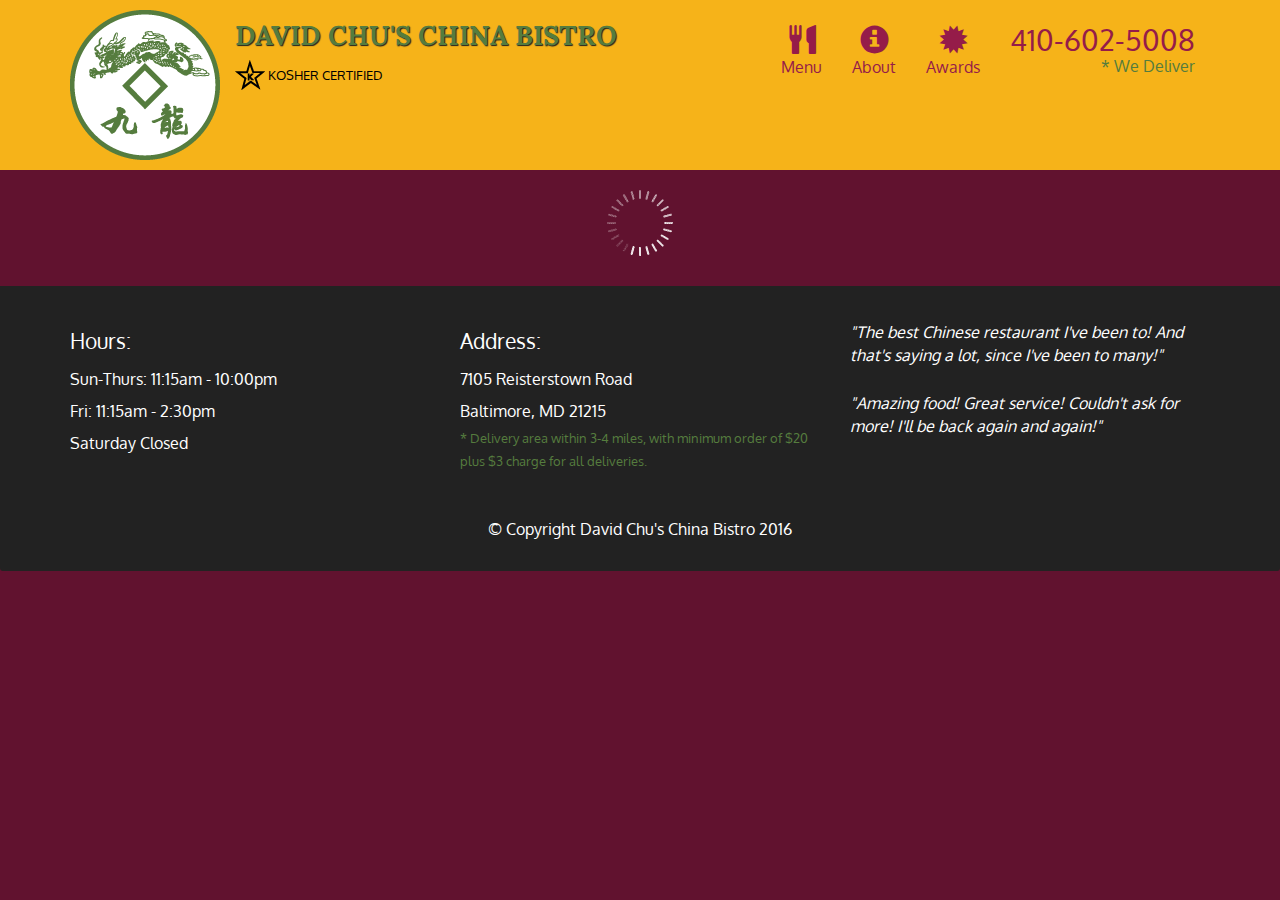
<file: assignment5/index.html>
<!doctype html>
<html lang="en">
  <head>
    <meta charset="utf-8">
    <meta http-equiv="X-UA-Compatible" content="IE=edge">
    <meta name="viewport" content="width=device-width, initial-scale=1">
    <title>David Chu's China Bistro</title>
    <link rel="stylesheet" href="css/bootstrap.min.css">
    <link rel="stylesheet" href="css/styles.css">
    <link href='https://fonts.googleapis.com/css?family=Oxygen:400,300,700' rel='stylesheet' type='text/css'>
    <link href='https://fonts.googleapis.com/css?family=Lora' rel='stylesheet' type='text/css'>
  </head>
<body>
  <header>
    <nav id="header-nav" class="navbar navbar-default">
      <div class="container">
        <div class="navbar-header">
          <a href="index.html" class="pull-left visible-md visible-lg">
            <div id="logo-img" alt="Logo image"></div>
          </a>

          <div class="navbar-brand">
            <a href="index.html"><h1>David Chu's China Bistro</h1></a>
            <p>
              <img src="images/star-k-logo.png" alt="Kosher certification">
              <span>Kosher Certified</span>
            </p>
          </div>

          <button id="navbarToggle" type="button" class="navbar-toggle collapsed" data-toggle="collapse" data-target="#collapsable-nav" aria-expanded="false">
            <span class="sr-only">Toggle navigation</span>
            <span class="icon-bar"></span>
            <span class="icon-bar"></span>
            <span class="icon-bar"></span>
          </button>
        </div>
        
        <div id="collapsable-nav" class="collapse navbar-collapse">
           <ul id="nav-list" class="nav navbar-nav navbar-right">
            <li id="navHomeButton" class="visible-xs active">
              <a href="index.html">
                <span class="glyphicon glyphicon-home"></span> Home</a>
            </li>
            <li id="navMenuButton">
              <a href="#" onclick="$dc.loadMenuCategories();">
                <span class="glyphicon glyphicon-cutlery"></span><br class="hidden-xs"> Menu</a>
            </li>
            <li>
              <a href="#">
                <span class="glyphicon glyphicon-info-sign"></span><br class="hidden-xs"> About</a>
            </li>
            <li>
              <a href="#">
                <span class="glyphicon glyphicon-certificate"></span><br class="hidden-xs"> Awards</a>
            </li>
            <li id="phone" class="hidden-xs">
              <a href="tel:410-602-5008">
                <span>410-602-5008</span></a><div>* We Deliver</div>
            </li>
          </ul><!-- #nav-list -->
        </div><!-- .collapse .navbar-collapse -->
      </div><!-- .container -->
    </nav><!-- #header-nav -->
  </header>

  <div id="call-btn" class="visible-xs">
    <a class="btn" href="tel:410-602-5008">
    <span class="glyphicon glyphicon-earphone"></span>
    410-602-5008
    </a>
  </div>
  <div id="xs-deliver" class="text-center visible-xs">* We Deliver</div>

  <div id="main-content" class="container"></div>

  <footer class="panel-footer">
    <div class="container">
      <div class="row">
        <section id="hours" class="col-sm-4">
          <span>Hours:</span><br>
          Sun-Thurs: 11:15am - 10:00pm<br>
          Fri: 11:15am - 2:30pm<br>
          Saturday Closed
          <hr class="visible-xs">
        </section>
        <section id="address" class="col-sm-4">
          <span>Address:</span><br>
          7105 Reisterstown Road<br>
          Baltimore, MD 21215
          <p>* Delivery area within 3-4 miles, with minimum order of $20 plus $3 charge for all deliveries.</p>
          <hr class="visible-xs">
        </section>
        <section id="testimonials" class="col-sm-4">
          <p>"The best Chinese restaurant I've been to! And that's saying a lot, since I've been to many!"</p>
          <p>"Amazing food! Great service! Couldn't ask for more! I'll be back again and again!"</p>
        </section>
      </div>
      <div class="text-center">&copy; Copyright David Chu's China Bistro 2016</div>
    </div>
  </footer>

  <!-- jQuery (Bootstrap JS plugins depend on it) -->
  <script src="js/jquery-2.1.4.min.js"></script>
  <script src="js/bootstrap.min.js"></script>
  <script src="js/ajax-utils.js"></script>
  <script src="js/script.js"></script>
</body>
</html>
</file>
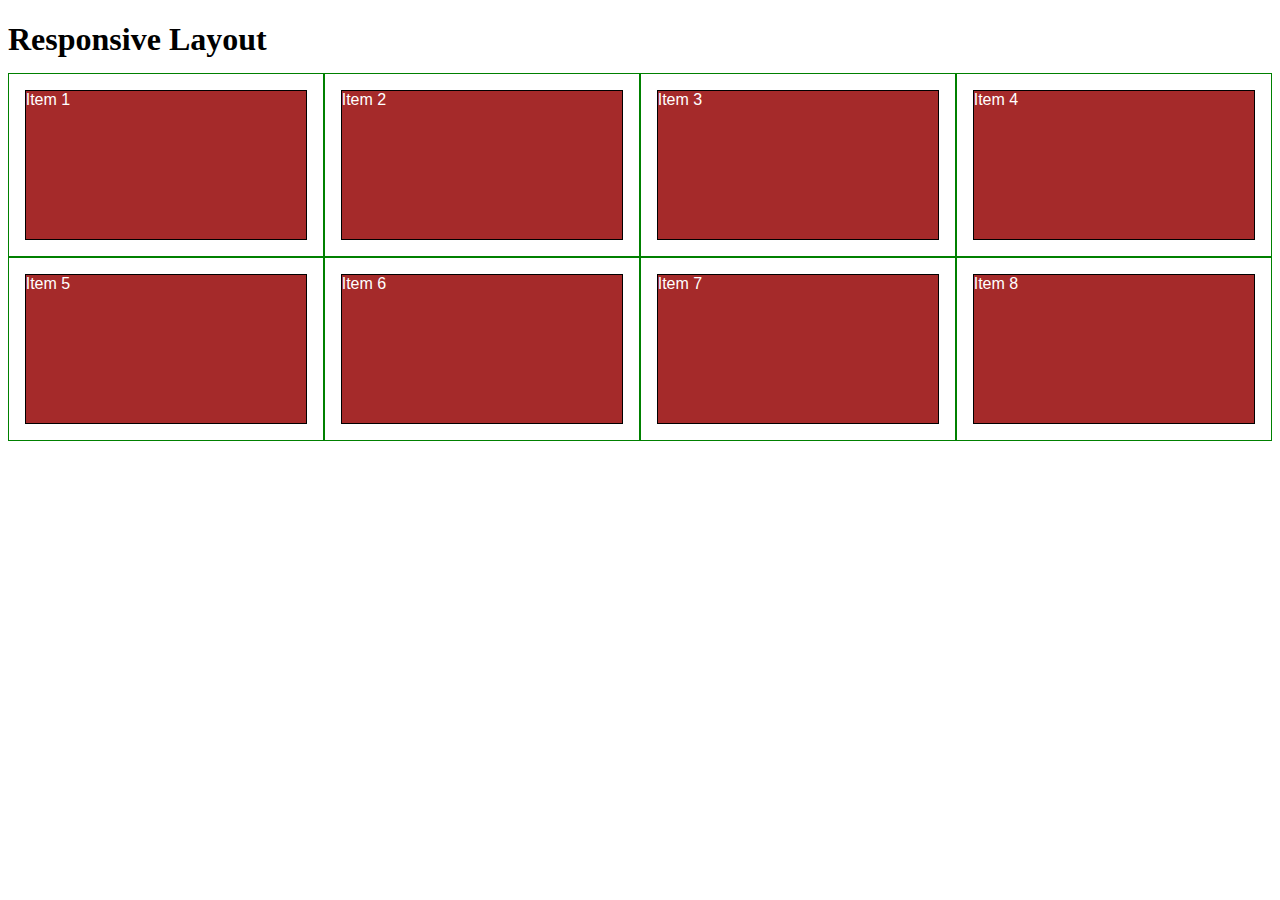
<file: Lecture24/index.html>
<!DOCTYPE html>
<html>
<head>
<meta charset="utf-8">
<meta name="viewport" content="width=device-width, initial-scale=1">
<title>Responsive Layout</title>
<style>

/********** Base styles **********/
* {
  box-sizing: border-box;
}
h1 {
  margin-bottom: 15px;
}

p {
  border: 1px solid black;
  background-color: #A52A2A;
  width: 90%;
  height: 150px;
  margin-right: auto;
  margin-left: auto;
  font-family: Helvetica;
  color: white;
}

/* Simple Responsive Framework. */
.row {
  width: 100%;
}

/********** Large devices only **********/
@media (min-width: 1200px) {
  .col-lg-1, .col-lg-2, .col-lg-3, .col-lg-4, .col-lg-5, .col-lg-6, .col-lg-7, .col-lg-8, .col-lg-9, .col-lg-10, .col-lg-11, .col-lg-12 {
    float: left;
    border: 1px solid green;
  }
  .col-lg-1 {
    width: 8.33%;
  }
  .col-lg-2 {
    width: 16.66%;
  }
  .col-lg-3 {
    width: 25%;
  }
  .col-lg-4 {
    width: 33.33%;
  }
  .col-lg-5 {
    width: 41.66%;
  }
  .col-lg-6 {
    width: 50%;
  }
  .col-lg-7 {
    width: 58.33%;
  }
  .col-lg-8 {
    width: 66.66%;
  }
  .col-lg-9 {
    width: 74.99%;
  }
  .col-lg-10 {
    width: 83.33%;
  }
  .col-lg-11 {
    width: 91.66%;
  }
  .col-lg-12 {
    width: 100%;
  }
}

/********** Medium devices only **********/
@media (min-width: 992px) and (max-width: 1199px) {
  .col-md-1, .col-md-2, .col-md-3, .col-md-4, .col-md-5, .col-md-6, .col-md-7, .col-md-8, .col-md-9, .col-md-10, .col-md-11, .col-md-12 {
    float: left;
    border: 1px solid green;
  }
  .col-md-1 {
    width: 8.33%;
  }
  .col-md-2 {
    width: 16.66%;
  }
  .col-md-3 {
    width: 25%;
  }
  .col-md-4 {
    width: 33.33%;
  }
  .col-md-5 {
    width: 41.66%;
  }
  .col-md-6 {
    width: 50%;
  }
  .col-md-7 {
    width: 58.33%;
  }
  .col-md-8 {
    width: 66.66%;
  }
  .col-md-9 {
    width: 74.99%;
  }
  .col-md-10 {
    width: 83.33%;
  }
  .col-md-11 {
    width: 91.66%;
  }
  .col-md-12 {
    width: 100%;
  }
}

</style>
</head>
<body>
<h1>Responsive Layout</h1>

<div class="row">
  <div class="col-lg-3 col-md-6"><p>Item 1</p></div>
  <div class="col-lg-3 col-md-6"><p>Item 2</p></div>
  <div class="col-lg-3 col-md-6"><p>Item 3</p></div>
  <div class="col-lg-3 col-md-6"><p>Item 4</p></div>
  <div class="col-lg-3 col-md-6"><p>Item 5</p></div>
  <div class="col-lg-3 col-md-6"><p>Item 6</p></div>
  <div class="col-lg-3 col-md-6"><p>Item 7</p></div>
  <div class="col-lg-3 col-md-6"><p>Item 8</p></div>
</div>

</body>
</html>
</file>
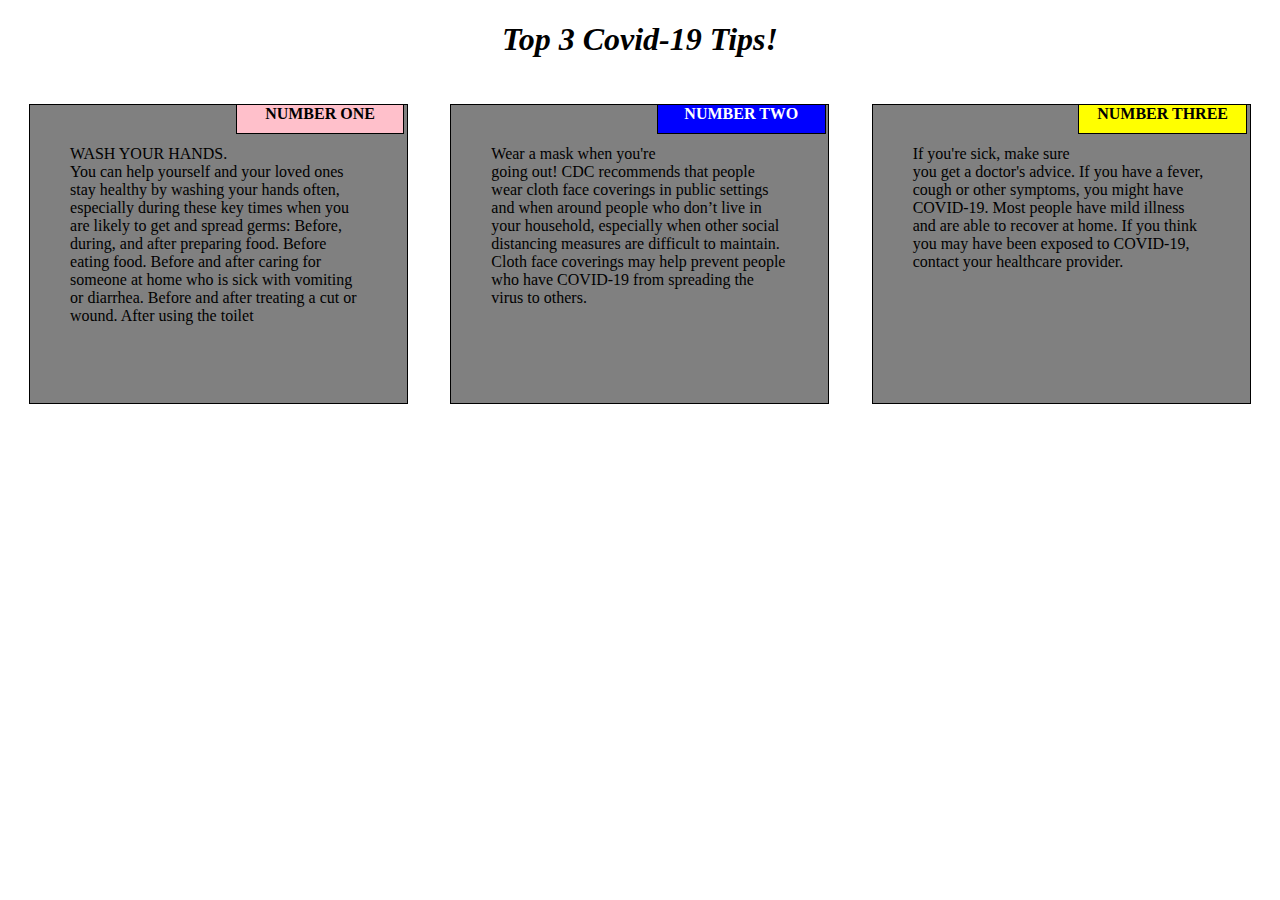
<file: Module 2 /index.html>
<!doctype html>
<html>
  <head>
    <meta charset="utf-8">
    <meta name="viewport" content="width=device-width, initial-scale=1">
    <title>Module 2</title>
    <link rel="stylesheet" href="css/style.css">

<style>
/********** Base styles **********/

* {
  box-sizing: border-box;

}

/* Simple Responsive Framework. */
.row {
  width: 100%;
}

/********** Desktop devices only **********/
@media (min-width: 992px) {
  .col-dd-1, .col-dd-2, .col-dd-3, .col-dd-4, .col-dd-5, .col-dd-6, .col-dd-7, .col-dd-8, .col-dd-9, .col-dd-10, .col-dd-11, .col-dd-12 {
    float: left;


  }
  .col-dd-1 {
    width: 8.33%;
  }
  .col-dd-2 {
    width: 16.66%;
  }
  .col-dd-3 {
    width: 25%;
  }
  .col-dd-4 {
    width: 33.33%;
  }
  .col-dd-5 {
    width: 41.66%;
  }
  .col-dd-6 {
    width: 50%;
  }
  .col-dd-7 {
    width: 58.33%;
  }
  .col-dd-8 {
    width: 66.66%;
  }
  .col-dd-9 {
    width: 74.99%;
  }
  .col-dd-10 {
    width: 83.33%;
  }
  .col-dd-11 {
    width: 91.66%;
  }
  .col-dd-12 {
    width: 100%;
  }
}


/********** Tablet devices only **********/
@media (min-width: 768px) and (max-width: 991px) {
  .col-td-1, .col-td-2, .col-td-3, .col-td-4, .col-td-5, .col-td-6, .col-td-7, .col-td-8, .col-td-9, .col-td-10, .col-td-11, .col-td-12 {
    float: left;


  }
  .col-td-1 {
    width: 8.33%;
  }
  .col-td-2 {
    width: 16.66%;
  }
  .col-td-3 {
    width: 25%;
  }
  .col-td-4 {
    width: 33.33%;
  }
  .col-td-5 {
    width: 41.66%;
  }
  .col-td-6 {
    width: 50%;
  }
  .col-td-7 {
    width: 58.33%;
  }
  .col-td-8 {
    width: 66.66%;
  }
  .col-td-9 {
    width: 74.99%;
  }
  .col-td-10 {
    width: 83.33%;
  }
  .col-td-11 {
    width: 91.66%;
  }
  .col-td-12 {
    width: 100%;
  }
}

/********** Mobile devices only **********/
@media (max-width: 767px) {
  .col-md-1, .col-md-2, .col-md-3, .col-md-4, .col-md-5, .col-md-6, .col-md-7, .col-md-8, .col-md-9, .col-md-10, .col-md-11, .col-md-12 {
    float: left;


  }
  .col-md-1 {
    width: 8.33%;
  }
  .col-md-2 {
    width: 16.66%;
  }
  .col-md-3 {
    width: 25%;
  }
  .col-md-4 {
    width: 33.33%;
  }
  .col-md-5 {
    width: 41.66%;
  }
  .col-md-6 {
    width: 50%;
  }
  .col-md-7 {
    width: 58.33%;
  }
  .col-md-8 {
    width: 66.66%;
  }
  .col-md-9 {
    width: 74.99%;
  }
  .col-md-10 {
    width: 83.33%;
  }
  .col-md-11 {
    width: 91.66%;
  }
  .col-md-12 {
    width: 100%;
  }
}

</style>
</head>


<body>
    
  <h1>Top 3 Covid-19 Tips!</h1>


<div class="row">
  <div class="col-dd-4 col-td-6 col-md-12"> 
    <p id="p1"> NUMBER ONE </p>
    <p id="content"> WASH YOUR HANDS. You can help yourself and your loved ones stay healthy by washing your hands often, especially during these key times when you are likely to get and spread germs: Before, during, and after preparing food. Before eating food. Before and after caring for someone at home who is sick with vomiting or diarrhea. Before and after treating a cut or wound. After using the toilet</p>
  </div>

    <div class="col-dd-4 col-td-6 col-md-12">
      <p id="p2"> NUMBER TWO </p>
      <p id="content"> Wear a mask when you're going out! CDC recommends that people wear cloth face coverings in public settings and when around people who don’t live in your household, especially when other social distancing measures are difficult to maintain. Cloth face coverings may help prevent people who have COVID-19 from spreading the virus to others. </p> 
  </div>

    <div class="col-dd-4 col-td-12 col-md-12">
      <p id="p3"> NUMBER THREE </p>
      <p id="content"> If you're sick, make sure you get a doctor's advice. If you have a fever, cough or other symptoms, you might have COVID-19. Most people have mild illness and are able to recover at home. If you think you may have been exposed to COVID-19, contact your healthcare provider. </p> 
  </div>


</div>




</body>
</html>
</file>
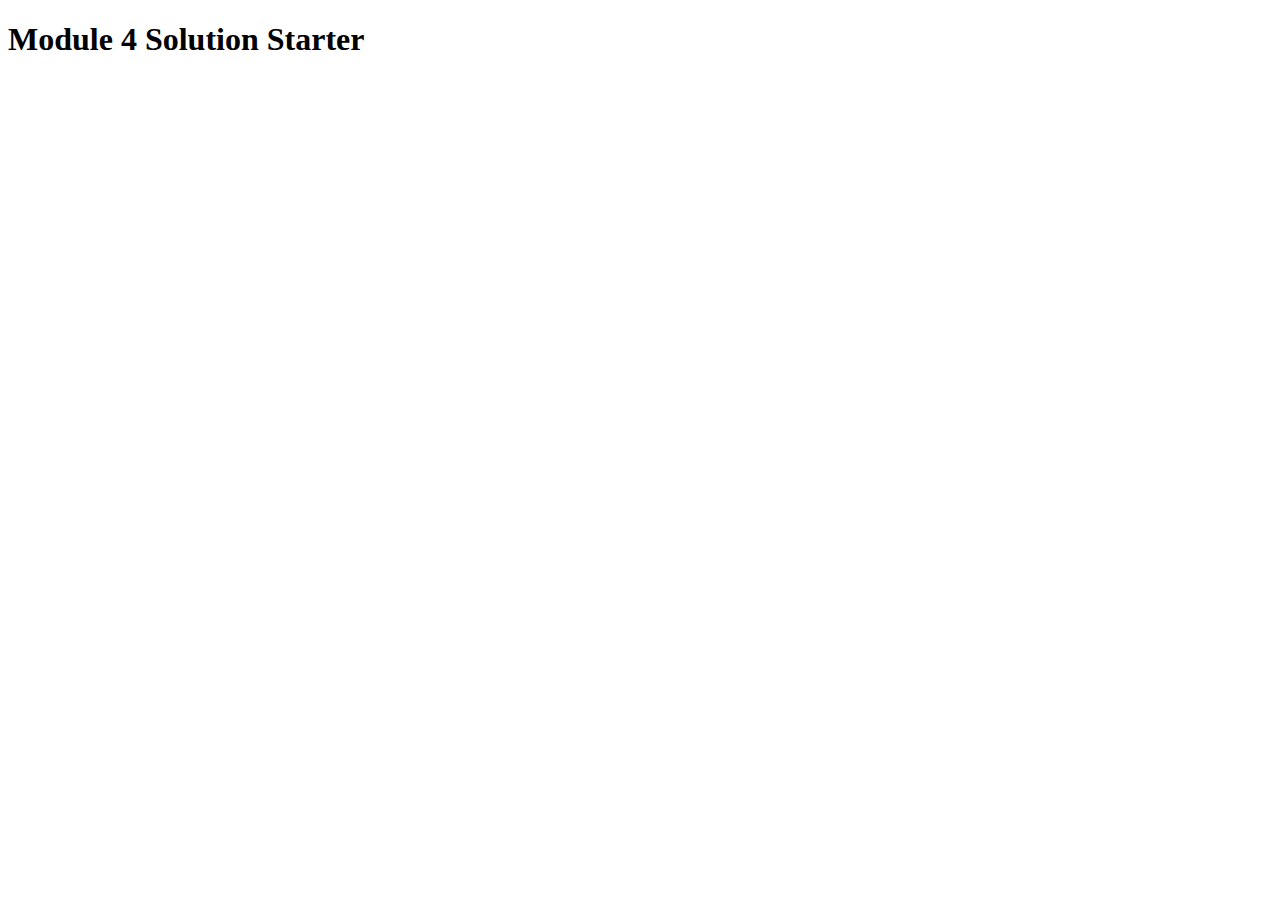
<file: Module4/index.html>
<!DOCTYPE html>
<html>
<head>
  <meta charset="utf-8">
  <title>Module 4 Solution Starter</title>
  <script src="SpeakHello.js"></script>
  <script src="SpeakGoodBye.js"></script>
  <script src="script.js"></script>
</head>
<body>
  <h1>Module 4 Solution Starter</h1>
</body>
</html>
</file>
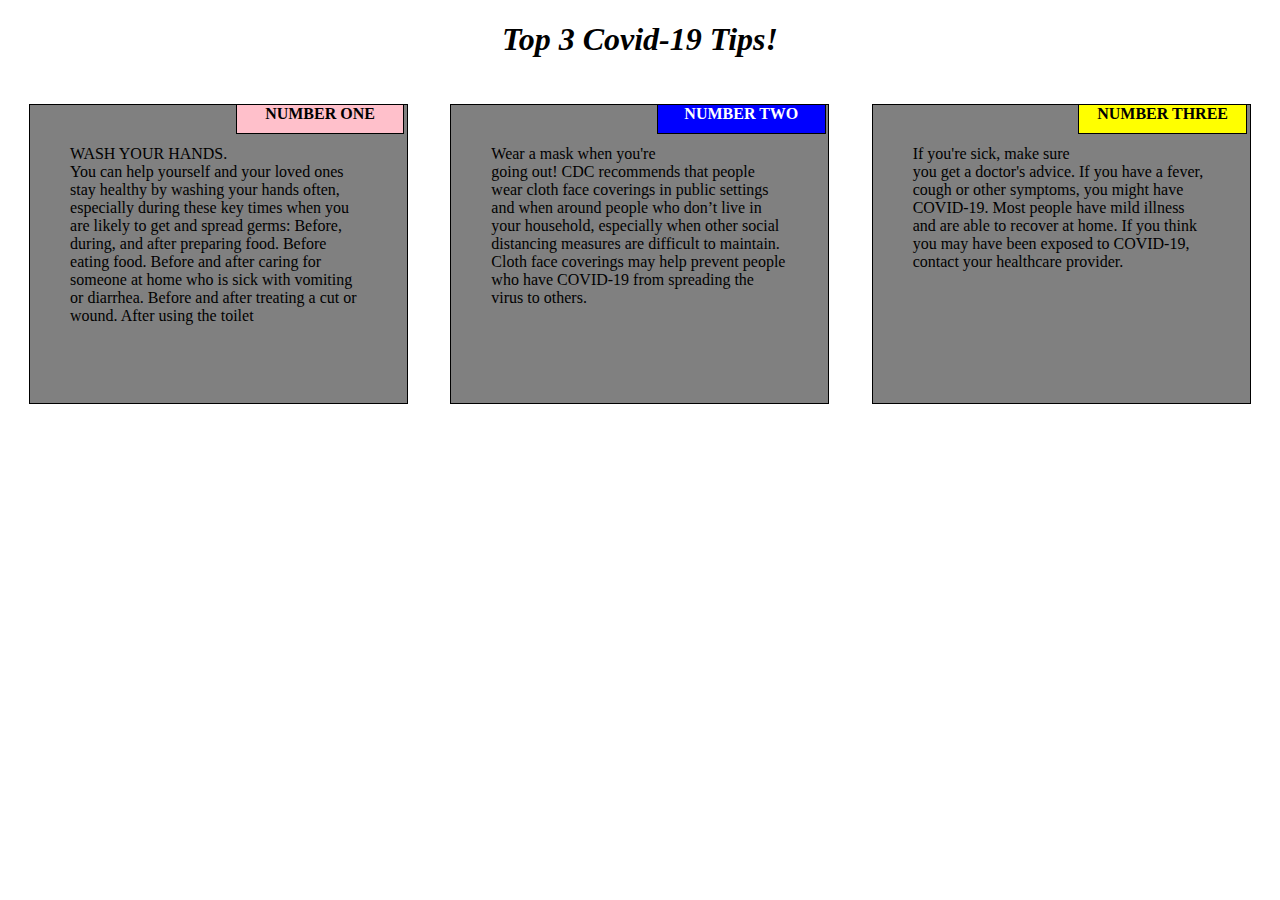
<file: moduletwo /index.html>
<!doctype html>
<html>
  <head>
    <meta charset="utf-8">
    <meta name="viewport" content="width=device-width, initial-scale=1">
    <title>Module 2</title>
    <link rel="stylesheet" href="style.css">

<style>
/********** Base styles **********/

* {
  box-sizing: border-box;

}

/* Simple Responsive Framework. */
.row {
  width: 100%;
}

/********** Desktop devices only **********/
@media (min-width: 992px) {
  .col-dd-1, .col-dd-2, .col-dd-3, .col-dd-4, .col-dd-5, .col-dd-6, .col-dd-7, .col-dd-8, .col-dd-9, .col-dd-10, .col-dd-11, .col-dd-12 {
    float: left;


  }
  .col-dd-1 {
    width: 8.33%;
  }
  .col-dd-2 {
    width: 16.66%;
  }
  .col-dd-3 {
    width: 25%;
  }
  .col-dd-4 {
    width: 33.33%;
  }
  .col-dd-5 {
    width: 41.66%;
  }
  .col-dd-6 {
    width: 50%;
  }
  .col-dd-7 {
    width: 58.33%;
  }
  .col-dd-8 {
    width: 66.66%;
  }
  .col-dd-9 {
    width: 74.99%;
  }
  .col-dd-10 {
    width: 83.33%;
  }
  .col-dd-11 {
    width: 91.66%;
  }
  .col-dd-12 {
    width: 100%;
  }
}


/********** Tablet devices only **********/
@media (min-width: 768px) and (max-width: 991px) {
  .col-td-1, .col-td-2, .col-td-3, .col-td-4, .col-td-5, .col-td-6, .col-td-7, .col-td-8, .col-td-9, .col-td-10, .col-td-11, .col-td-12 {
    float: left;


  }
  .col-td-1 {
    width: 8.33%;
  }
  .col-td-2 {
    width: 16.66%;
  }
  .col-td-3 {
    width: 25%;
  }
  .col-td-4 {
    width: 33.33%;
  }
  .col-td-5 {
    width: 41.66%;
  }
  .col-td-6 {
    width: 50%;
  }
  .col-td-7 {
    width: 58.33%;
  }
  .col-td-8 {
    width: 66.66%;
  }
  .col-td-9 {
    width: 74.99%;
  }
  .col-td-10 {
    width: 83.33%;
  }
  .col-td-11 {
    width: 91.66%;
  }
  .col-td-12 {
    width: 100%;
  }
}

/********** Mobile devices only **********/
@media (max-width: 767px) {
  .col-md-1, .col-md-2, .col-md-3, .col-md-4, .col-md-5, .col-md-6, .col-md-7, .col-md-8, .col-md-9, .col-md-10, .col-md-11, .col-md-12 {
    float: left;


  }
  .col-md-1 {
    width: 8.33%;
  }
  .col-md-2 {
    width: 16.66%;
  }
  .col-md-3 {
    width: 25%;
  }
  .col-md-4 {
    width: 33.33%;
  }
  .col-md-5 {
    width: 41.66%;
  }
  .col-md-6 {
    width: 50%;
  }
  .col-md-7 {
    width: 58.33%;
  }
  .col-md-8 {
    width: 66.66%;
  }
  .col-md-9 {
    width: 74.99%;
  }
  .col-md-10 {
    width: 83.33%;
  }
  .col-md-11 {
    width: 91.66%;
  }
  .col-md-12 {
    width: 100%;
  }
}

</style>
</head>


<body>
    
  <h1>Top 3 Covid-19 Tips!</h1>


<div class="row">
  <div class="col-dd-4 col-td-6 col-md-12"> 
    <p id="p1"> NUMBER ONE </p>
    <p id="content"> WASH YOUR HANDS. You can help yourself and your loved ones stay healthy by washing your hands often, especially during these key times when you are likely to get and spread germs: Before, during, and after preparing food. Before eating food. Before and after caring for someone at home who is sick with vomiting or diarrhea. Before and after treating a cut or wound. After using the toilet</p>
  </div>

    <div class="col-dd-4 col-td-6 col-md-12">
      <p id="p2"> NUMBER TWO </p>
      <p id="content"> Wear a mask when you're going out! CDC recommends that people wear cloth face coverings in public settings and when around people who don’t live in your household, especially when other social distancing measures are difficult to maintain. Cloth face coverings may help prevent people who have COVID-19 from spreading the virus to others. </p> 
  </div>

    <div class="col-dd-4 col-td-12 col-md-12">
      <p id="p3"> NUMBER THREE </p>
      <p id="content"> If you're sick, make sure you get a doctor's advice. If you have a fever, cough or other symptoms, you might have COVID-19. Most people have mild illness and are able to recover at home. If you think you may have been exposed to COVID-19, contact your healthcare provider. </p> 
  </div>


</div>




</body>
</html>
</file>
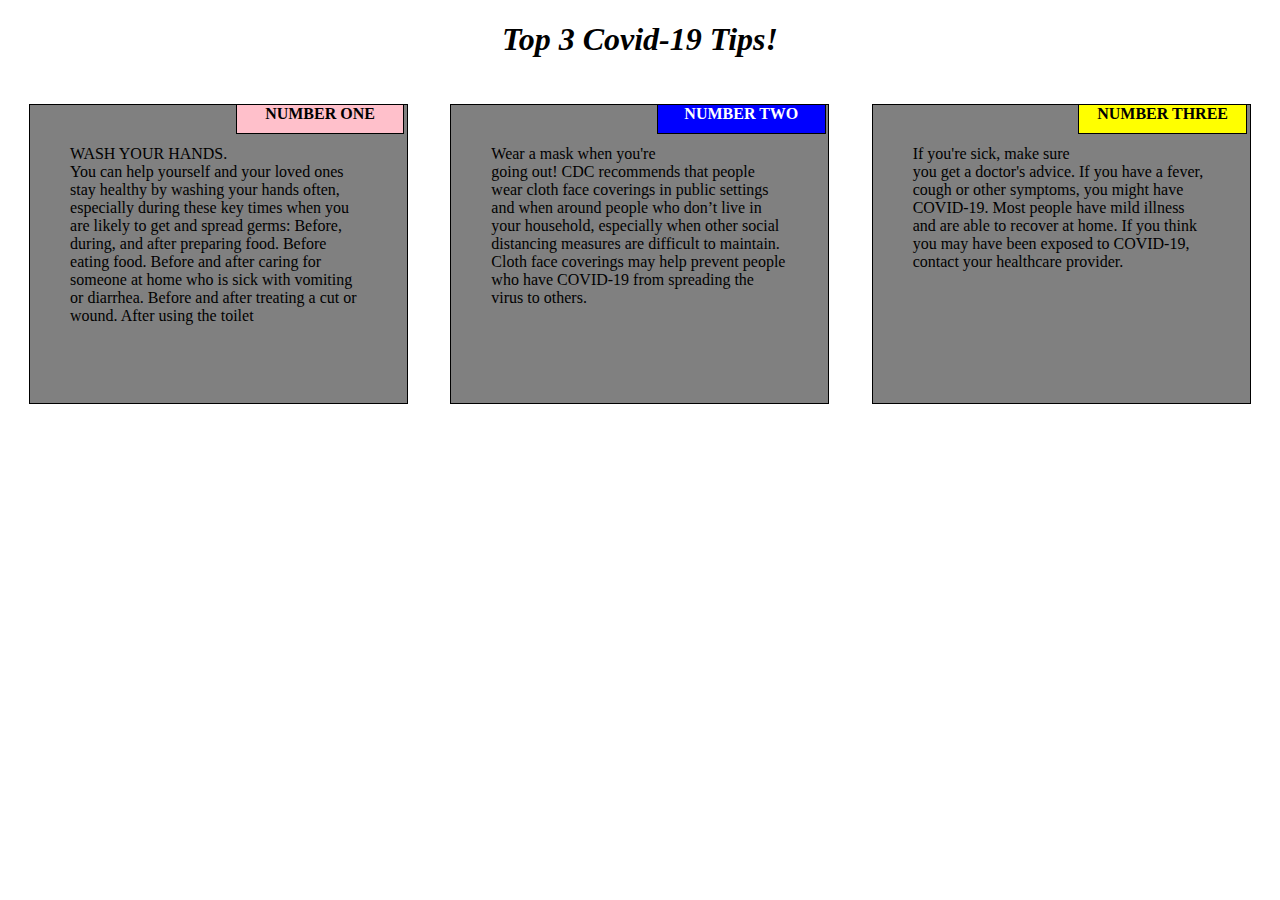
<file: moduletwo-assignment /index.html>
<!DOCTYPE html>

<html>
  <head>
    <meta charset="utf-8">
    <meta name="viewport" content="width=device-width, initial-scale=1">
    <title>Module 2</title>
    <link rel="stylesheet" href="style.css">

<style>
/********** Base styles **********/

* {
  box-sizing: border-box;

}

/* Simple Responsive Framework. */
.row {
  width: 100%;
}

/********** Desktop devices only **********/
@media (min-width: 992px) {
  .col-dd-1, .col-dd-2, .col-dd-3, .col-dd-4, .col-dd-5, .col-dd-6, .col-dd-7, .col-dd-8, .col-dd-9, .col-dd-10, .col-dd-11, .col-dd-12 {
    float: left;


  }
  .col-dd-1 {
    width: 8.33%;
  }
  .col-dd-2 {
    width: 16.66%;
  }
  .col-dd-3 {
    width: 25%;
  }
  .col-dd-4 {
    width: 33.33%;
  }
  .col-dd-5 {
    width: 41.66%;
  }
  .col-dd-6 {
    width: 50%;
  }
  .col-dd-7 {
    width: 58.33%;
  }
  .col-dd-8 {
    width: 66.66%;
  }
  .col-dd-9 {
    width: 74.99%;
  }
  .col-dd-10 {
    width: 83.33%;
  }
  .col-dd-11 {
    width: 91.66%;
  }
  .col-dd-12 {
    width: 100%;
  }
}


/********** Tablet devices only **********/
@media (min-width: 768px) and (max-width: 991px) {
  .col-td-1, .col-td-2, .col-td-3, .col-td-4, .col-td-5, .col-td-6, .col-td-7, .col-td-8, .col-td-9, .col-td-10, .col-td-11, .col-td-12 {
    float: left;


  }
  .col-td-1 {
    width: 8.33%;
  }
  .col-td-2 {
    width: 16.66%;
  }
  .col-td-3 {
    width: 25%;
  }
  .col-td-4 {
    width: 33.33%;
  }
  .col-td-5 {
    width: 41.66%;
  }
  .col-td-6 {
    width: 50%;
  }
  .col-td-7 {
    width: 58.33%;
  }
  .col-td-8 {
    width: 66.66%;
  }
  .col-td-9 {
    width: 74.99%;
  }
  .col-td-10 {
    width: 83.33%;
  }
  .col-td-11 {
    width: 91.66%;
  }
  .col-td-12 {
    width: 100%;
  }
}

/********** Mobile devices only **********/
@media (max-width: 767px) {
  .col-md-1, .col-md-2, .col-md-3, .col-md-4, .col-md-5, .col-md-6, .col-md-7, .col-md-8, .col-md-9, .col-md-10, .col-md-11, .col-md-12 {
    float: left;


  }
  .col-md-1 {
    width: 8.33%;
  }
  .col-md-2 {
    width: 16.66%;
  }
  .col-md-3 {
    width: 25%;
  }
  .col-md-4 {
    width: 33.33%;
  }
  .col-md-5 {
    width: 41.66%;
  }
  .col-md-6 {
    width: 50%;
  }
  .col-md-7 {
    width: 58.33%;
  }
  .col-md-8 {
    width: 66.66%;
  }
  .col-md-9 {
    width: 74.99%;
  }
  .col-md-10 {
    width: 83.33%;
  }
  .col-md-11 {
    width: 91.66%;
  }
  .col-md-12 {
    width: 100%;
  }
}

</style>
</head>


<body>
    
  <h1>Top 3 Covid-19 Tips!</h1>


<div class="row">
  <div class="col-dd-4 col-td-6 col-md-12"> 
    <p id="p1"> NUMBER ONE </p>
    <p id="content"> WASH YOUR HANDS. You can help yourself and your loved ones stay healthy by washing your hands often, especially during these key times when you are likely to get and spread germs: Before, during, and after preparing food. Before eating food. Before and after caring for someone at home who is sick with vomiting or diarrhea. Before and after treating a cut or wound. After using the toilet</p>
  </div>

    <div class="col-dd-4 col-td-6 col-md-12">
      <p id="p2"> NUMBER TWO </p>
      <p id="content"> Wear a mask when you're going out! CDC recommends that people wear cloth face coverings in public settings and when around people who don’t live in your household, especially when other social distancing measures are difficult to maintain. Cloth face coverings may help prevent people who have COVID-19 from spreading the virus to others. </p> 
  </div>

    <div class="col-dd-4 col-td-12 col-md-12">
      <p id="p3"> NUMBER THREE </p>
      <p id="content"> If you're sick, make sure you get a doctor's advice. If you have a fever, cough or other symptoms, you might have COVID-19. Most people have mild illness and are able to recover at home. If you think you may have been exposed to COVID-19, contact your healthcare provider. </p> 
  </div>


</div>




</body>
</html>
</file>
<file: assignment5/css/styles.css>
body {
  font-size: 16px;
  color: #fff;
  background-color: #61122f;
  font-family: 'Oxygen', sans-serif;
}

/** HEADER **/
#header-nav {
  background-color: #f6b319;
  border-radius: 0;
  border: 0;
}

#logo-img {
  background: url('../images/restaurant-logo_large.png') no-repeat;
  width: 150px;
  height: 150px;
  margin: 10px 15px 10px 0;
}

.navbar-brand {
  padding-top: 25px;
}
.navbar-brand h1 { /* Restaurant name */
  font-family: 'Lora', serif;
  color: #557c3e;
  font-size: 1.5em;
  text-transform: uppercase;
  font-weight: bold;
  text-shadow: 1px 1px 1px #222;
  margin-top: 0;
  margin-bottom: 0;
  line-height: .75;
}
.navbar-brand a:hover, .navbar-brand a:focus {
  text-decoration: none;
}
.navbar-brand p { /* Kosher cert */
  color: #000;
  text-transform: uppercase;
  font-size: .7em;
  margin-top: 15px;
}
.navbar-brand p span { /* Star-K */
  vertical-align: middle;
}

#nav-list {
  margin-top: 10px;
}
#nav-list a {
  color: #951C49;
  text-align: center;
}
#nav-list a:hover {
  background: #E7E7E7;
}
#nav-list a span {
  font-size: 1.8em;
}

#phone {
  margin-top: 5px;
}
#phone a { /* Phone number */
  text-align: right;
  padding-bottom: 0;
}
#phone div { /* We Deliver */
  color: #557c3e;
  text-align: right;
  padding-right: 15px;
}

.navbar-header button.navbar-toggle, .navbar-header .icon-bar {
  border: 1px solid #61122f;
}
.navbar-header button.navbar-toggle {
  clear: both;
  margin-top: -30px;
}
/* END HEADER */

/* FOOTER */
.panel-footer {
  margin-top: 30px;
  padding-top: 35px;
  padding-bottom: 30px;
  background-color: #222;
  border-top: 0;
}
.panel-footer div.row {
  margin-bottom: 35px;
}
#hours, #address {
  line-height: 2;
}
#hours > span, #address > span {
  font-size: 1.3em;
}
#address p {
  color: #557c3e;
  font-size: .8em;
  line-height: 1.8;
}
#testimonials {
  font-style: italic;
}
#testimonials p:nth-child(2) {
  margin-top: 25px;
}
/* END FOOTER */



/* HOME PAGE */
.container .jumbotron {
  box-shadow: 0 0 50px #3F0C1F;
  border: 2px solid #3F0C1F;
}

#menu-tile, #specials-tile, #map-tile {
  height: 250px;
  width: 100%;
  margin-bottom: 15px;
  position: relative;
  border: 2px solid #3F0C1F;
  overflow: hidden;
}
#menu-tile:hover, #specials-tile:hover, #map-tile:hover {
  box-shadow: 0 1px 5px 1px #cccccc;
}
#menu-tile {
  background: url('../images/menu-tile.jpg') no-repeat;
  background-position: center;
}
#specials-tile {
  background: url('../images/specials-tile.jpg') no-repeat;
  background-position: center;
}
#menu-tile span, #specials-tile span, #map-tile span {
  position: absolute;
  bottom: 0;
  right: 0;
  width: 100%;
  text-align: center;
  font-size: 1.6em;
  text-transform: uppercase;
  background-color: #000;
  color: #fff;
  opacity: .8;
}
/* END HOME PAGE */

/* MENU CATEGORIES PAGE */
.category-tile { 
  position: relative;
  border: 2px solid #3F0C1F;
  overflow: hidden;
  width: 200px;
  height: 200px;
  margin: 0 auto 15px;
}
.category-tile span {
  position: absolute;
  bottom: 0;
  right: 0;
  width: 100%;
  text-align: center;
  font-size: 1.2em;
  text-transform: uppercase;
  background-color: #000;
  color: #fff;
  opacity: .8;
}
.category-tile:hover {
  box-shadow: 0 1px 5px 1px #cccccc;
}

#menu-categories-title + div {
  margin-bottom: 50px;
}
/* END MENU CATEGORIES PAGE */

/* SINGLE CATEGORY PAGE */
.menu-item-tile {
  margin-bottom: 25px;
}
.menu-item-tile hr {
  width: 80%;
}
.menu-item-tile .menu-item-price {
  font-size: 1.1em;
  text-align: right;
  margin-top: -15px;
  margin-right: -15px;
}
.menu-item-tile .menu-item-price span {
  font-size: .6em;
}
.menu-item-photo {
  position: relative;
  border: 2px solid #3F0C1F; 
  overflow: hidden;
  padding: 0;
  margin-right: -15px;
  margin-left: auto;
  margin-bottom: 20px;
  max-width: 250px;
}
.menu-item-photo div {
  position: absolute;
  bottom: 0;
  right: 0;
  width: 80px;
  background-color: #557c3e;
  text-align: center;
}
.menu-item-description {
  padding-right: 30px;
}
h3.menu-item-title {
  margin: 0 0 10px;
}
.menu-item-details {
  font-size: .9em;
  font-style: italic;
}
/* END SINGLE CATEGORY PAGE */


/********** Large devices only **********/
@media (min-width: 1200px) {
  .container .jumbotron {
    background: url('../images/jumbotron_1200.jpg') no-repeat;
    height: 675px;
  }
}

/********** Medium devices only **********/
@media (min-width: 992px) and (max-width: 1199px) {
  /* Header */
  #logo-img {
    background: url('../images/restaurant-logo_medium.png') no-repeat;
    width: 100px;
    height: 100px;
    margin: 5px 5px 5px 0;
  }
  /* End Header */

  /* Home Page */
  .container .jumbotron {
    background: url('../images/jumbotron_992.jpg') no-repeat;
    height: 558px;
  }
  /* End Home Page */
}

/********** Small devices only **********/
@media (min-width: 768px) and (max-width: 991px) {
  /* Home Page */
  .container .jumbotron {
    background: url('../images/jumbotron_768.jpg') no-repeat;
    height: 432px;
  }
  /* End Home Page */
}

/********** Extra small devices only **********/
@media (max-width: 767px) {
  /* Header */
  .navbar-brand {
    padding-top: 10px;
    height: 80px;
  }
  .navbar-brand h1 { /* Restaurant name */
    padding-top: 10px;
    font-size: 5vw; /* 1vw = 1% of viewport width */
  }
  .navbar-brand p { /* Kosher cert */
    font-size: .6em;
    margin-top: 12px;
  }
  .navbar-brand p img { /* Star-K */
    height: 20px;
  }

  #collapsable-nav a { /* Collapsed nav menu text */
    font-size: 1.2em;
  }
  #collapsable-nav a span { /* Collapsed nav menu glyph */
    font-size: 1em;
    margin-right: 5px;
  }

  #call-btn > a {
    font-size: 1.5em;
    display: block;
    margin: 0 20px;
    padding: 10px;
    border: 2px solid #fff;
    background-color: #f6b319;
    color: #951c49;
  }
  #xs-deliver {
    margin-top: 5px;
    font-size: .7em;
    letter-spacing: .1em;
    text-transform: uppercase;
  }
  /* End Header */

  /* Footer */
  .panel-footer section {
    margin-bottom: 30px;
    text-align: center;
  }
  .panel-footer section:nth-child(3) {
    margin-bottom: 0; /* margin already exists on the whole row */
  }
  .panel-footer section hr {
    width: 50%;
  }
  /* End Footer */

  /* Home Page */
  .container .jumbotron {
    margin-top: 30px;
    padding: 0;
  }
  #menu-tile, #specials-tile {
    width: 360px;
    margin: 0 auto 15px;
  }

  .menu-item-photo {
    margin-right: auto;
  }
  .menu-item-tile .menu-item-price {
    text-align: center;
  }
  .menu-item-description {
    text-align: center;;
  }
}


/********** Super extra small devices Only :-) (e.g., iPhone 4) **********/
@media (max-width: 479px) {
  /* Header */
  .navbar-brand h1 { /* Restaurant name */
    padding-top: 5px;
    font-size: 6vw;
  }
  /* End Header */
  
  /* Home page */
  #menu-tile, #specials-tile {
    width: 280px;
    margin: 0 auto 15px;
  }

  .col-xxs-12 {
    position: relative;
    min-height: 1px;
    padding-right: 15px;
    padding-left: 15px;
    float: left;
    width: 100%;
  }
}
</file>
<file: Module 2 /css/style.css>
h1 {
  font-size: 200%;
  text-align: center;
  font-family: Georgia;
  font-style: italic;
  margin-bottom: 30px;
}

p{
  border: 1px solid black;
  background-color: grey;
  margin-right: auto;
  margin-left: auto;
  width: 90%;
  height: 300px;
}

#content {
  font-family: Georgia;
  color: black;
  padding: 40px;
}


#p1 {
  background-color: pink;
  font-family: Georgia;
  font-weight: bold;
  height: 30px;
  width: 40%;
  text-align: center;
  position: relative;
  float: right;
  margin-right: 25px;
}

#p2 {
  background-color: blue;
  color:white;
  font-family: Georgia;
  font-weight: bold;
  height: 30px;
  width: 40%;
  text-align: center;
  position: relative;
  float: right;
  margin-right: 25px;
}

#p3 {
  background-color: yellow;
  font-family: Georgia;
  font-weight: bold;
  height: 30px;
  width: 40%;
  text-align: center;
  position: relative;
  float: right;
  margin-right: 25px;
}
</file>
<file: moduletwo /style.css>
h1 {
  font-size: 200%;
  text-align: center;
  font-family: Georgia;
  font-style: italic;
  margin-bottom: 30px;
}

p{
  border: 1px solid black;
  background-color: grey;
  margin-right: auto;
  margin-left: auto;
  width: 90%;
  height: 300px;
}

#content {
  font-family: Georgia;
  color: black;
  padding: 40px;
}


#p1 {
  background-color: pink;
  font-family: Georgia;
  font-weight: bold;
  height: 30px;
  width: 40%;
  text-align: center;
  position: relative;
  float: right;
  margin-right: 25px;
}

#p2 {
  background-color: blue;
  color:white;
  font-family: Georgia;
  font-weight: bold;
  height: 30px;
  width: 40%;
  text-align: center;
  position: relative;
  float: right;
  margin-right: 25px;
}

#p3 {
  background-color: yellow;
  font-family: Georgia;
  font-weight: bold;
  height: 30px;
  width: 40%;
  text-align: center;
  position: relative;
  float: right;
  margin-right: 25px;
}
</file>
<file: moduletwo-assignment /style.css>
h1 {
  font-size: 200%;
  text-align: center;
  font-family: Georgia;
  font-style: italic;
  margin-bottom: 30px;
}

p{
  border: 1px solid black;
  background-color: grey;
  margin-right: auto;
  margin-left: auto;
  width: 90%;
  height: 300px;
}

#content {
  font-family: Georgia;
  color: black;
  padding: 40px;
}


#p1 {
  background-color: pink;
  font-family: Georgia;
  font-weight: bold;
  height: 30px;
  width: 40%;
  text-align: center;
  position: relative;
  float: right;
  margin-right: 25px;
}

#p2 {
  background-color: blue;
  color:white;
  font-family: Georgia;
  font-weight: bold;
  height: 30px;
  width: 40%;
  text-align: center;
  position: relative;
  float: right;
  margin-right: 25px;
}

#p3 {
  background-color: yellow;
  font-family: Georgia;
  font-weight: bold;
  height: 30px;
  width: 40%;
  text-align: center;
  position: relative;
  float: right;
  margin-right: 25px;
}
</file>
